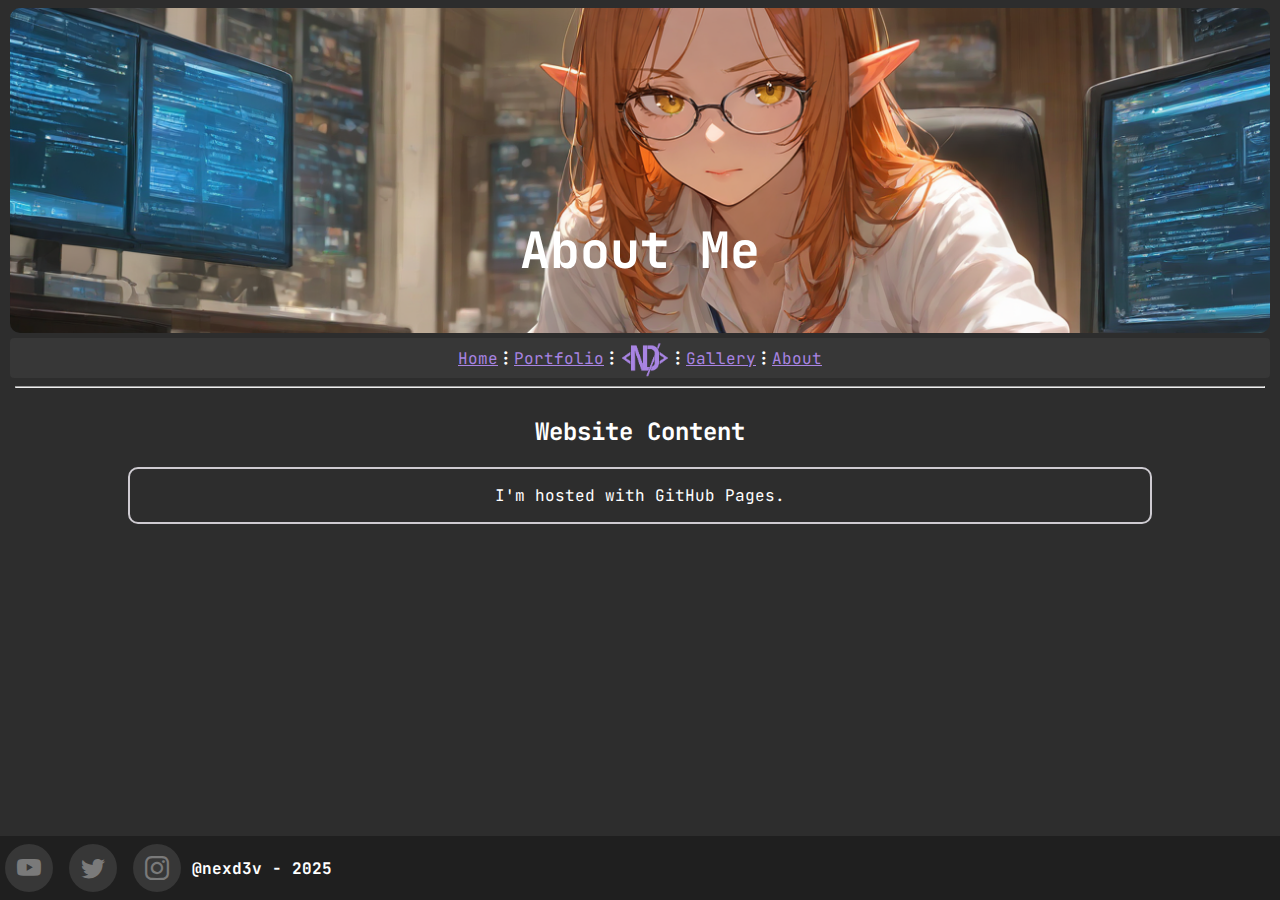
<file: about.html>
<!DOCTYPE html>
<html lang="en">
  <head>
    <meta charset="UTF-8" />
    <meta name="viewport" content="width=device-width, initial-scale=1.0" />
    <meta http-equiv="X-UA-Compatible" content="ie=edge" />
    <link rel="stylesheet" href="/styles/about.css" />
    <link rel="apple-touch-icon" sizes="180x180" href="/apple-touch-icon.png" />
    <link rel="icon" type="image/png" sizes="32x32" href="/favicon-32x32.png" />
    <link rel="icon" type="image/png" sizes="16x16" href="/favicon-16x16.png" />
    <link rel="manifest" href="/site.webmanifest" />
    <title>nexd3v - About</title>
  </head>

  <body>
    <header>
      <div class="header">
        <img src="/assets/images/invis.png" width="150" height="150" />
        <h1 class="amtxt">About Me</h1>
      </div>

      <!-- Website Content -->
      <nav class="nav">
        <a href="/">Home </a>
        <i class="bi bi-three-dots-vertical"></i>
        <a href="#">Portfolio</a>
        <i class="bi bi-three-dots-vertical"></i>
        <img
          src="/assets/images/nexd3v-logo-img.png"
          alt="nexd3v logo"
          height="50px"
          width="50px"
        />
        <i class="bi bi-three-dots-vertical"></i>
        <a href="#">Gallery</a>
        <i class="bi bi-three-dots-vertical"></i>
        <a href="/about"> About</a>
      </nav>
      <hr width="99%" />
    </header>

    <!-- Main Content -->
    <main>
      <h2 align="center">Website Content</h2>
      <div class="box2" align="center">
        <p>I'm hosted with GitHub Pages.</p>
      </div>
    </main>

    <!-- Footer -->
    <footer>
      <div class="social">
        <a class="icons" href="#" title="YouTube">
          <i class="bi bi-youtube"></i>
        </a>
        <a class="icons" href="#" title="Twitter">
          <i class="bi bi-twitter"></i>
        </a>
        <a class="icons" href="#" title="Instagram">
          <i class="bi bi-instagram"></i>
        </a>
        <h4 id="footer-note">@nexd3v - 2025</h4>
      </div>
    </footer>

    <!-- Coded by nexd3v as a learning project! -->
    <script src="/scripts/about.js"></script>
  </body>
</html>
</file>
<file: styles/about.css>
@import "style.css";
/* Coded by nexd3v as a learning project! */

div.header {
  padding: 17px;
  background-image: url(/assets/images/nexd3v-full.png);
  background-position: 0% 45%;
  background-size: cover;
  border-radius: 10px;
  color: white;
  font-size: 25px;
  position: relative;
  margin-top: 0px;
  margin-left: 0%;
  margin-right: 0%;
  margin-bottom: 0px;
}
.amtxt {
  place-self: center;
}
.box2 {
  border: 2px solid rgb(206, 203, 209);
  border-radius: 10px;
  margin-top: 1%;
  margin-left: 10%;
  margin-right: 10%;
  margin-bottom: 0px;
  padding: 0 10px;
}
</file>
